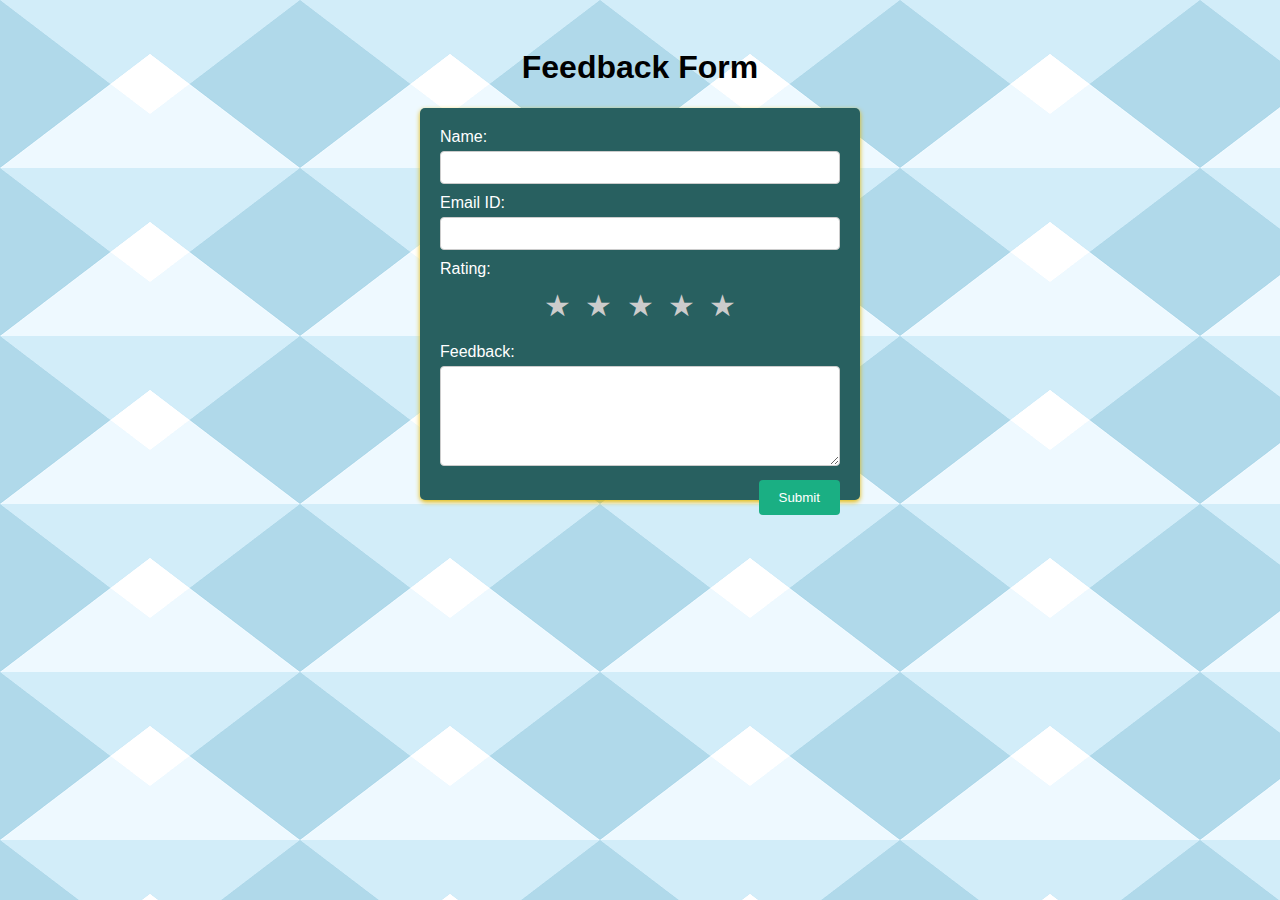
<file: Assignment 2/feedback.html>
<!DOCTYPE html>
<html>
<head>
  <title>Feedback Form</title>
  <link rel="stylesheet" type="text/css" href="style.css">
</head>
<body>
  <h1>Feedback Form</h1>
  <form id="feedbackForm" action="#" method="POST">
    <label for="name">Name:</label>
    <input type="text" id="name" name="name" required><br>

    <label for="email">Email ID:</label>
    <input type="email" id="email" name="email" required><br>

    <label for="rating">Rating:</label>
    <div class="rating">
      <input type="radio" id="star5" name="rating" value="5" required>
      <label for="star5"></label>
      <input type="radio" id="star4" name="rating" value="4" required>
      <label for="star4"></label>
      <input type="radio" id="star3" name="rating" value="3" required>
      <label for="star3"></label>
      <input type="radio" id="star2" name="rating" value="2" required>
      <label for="star2"></label>
      <input type="radio" id="star1" name="rating" value="1" required>
      <label for="star1"></label>
    </div>

    <label for="feedback">Feedback:</label>
    <textarea id="feedback" name="feedback" required></textarea><br>

    <input type="submit" value="Submit">
  </form>

  <div id="popup" class="popup">
    <div class="popup-content">
      <span class="close">&times;</span>
      <h2>Thank you for your feedback!</h2>
      <p>We appreciate your valuable input.</p>
    </div>
  </div>

  <script src="script.js"></script>
</body>
</html>
</file>
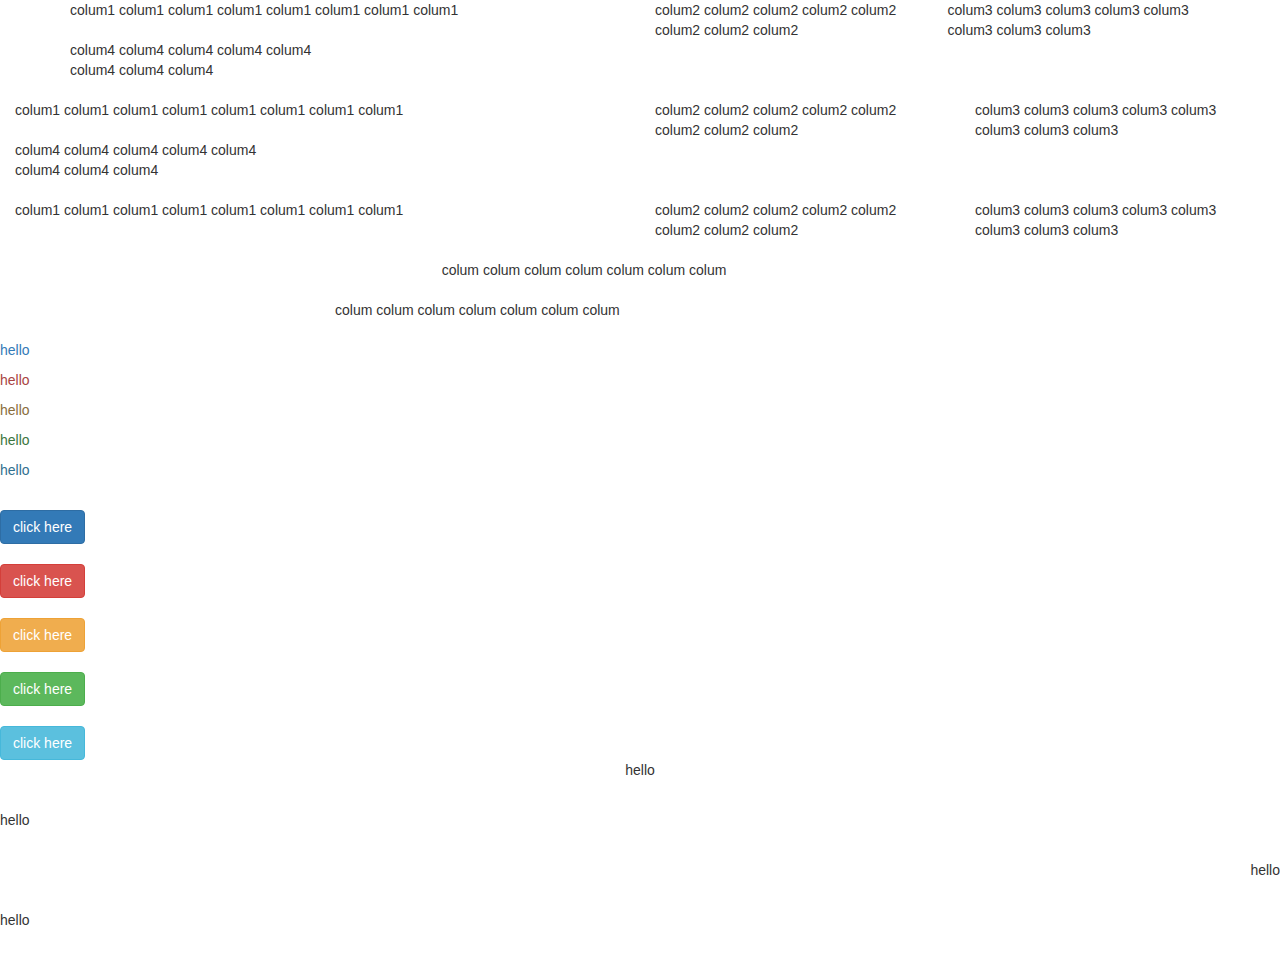
<file: Day 1-4/1.html>
<!DOCTYPE html>
<html lang="en">
<head>
    <meta charset="UTF-8">
    <meta name="viewport" content="width=device-width, initial-scale=1.0">
    <title>DEMO BOOTSTRAP</title>
    <link rel="stylesheet" href="bootstrap.css">

</head>
<body>
    <div class="container">
        <div class="row">
            <div class="col-xs-12 col-md-6 col-sm-4 col-lg=3">
                colum1 colum1 colum1 colum1 colum1 colum1  colum1 colum1 
            </div>
            <div class="col-xs-12 col-md-6 col-sm-4 col-lg-3">
                colum2 colum2 colum2 colum2 colum2 colum2 colum2 colum2 
            </div>
            <div class="col-xs-12 col-md-6 col-sm-4 col-lg-3">
                colum3 colum3 colum3 colum3 colum3 colum3 colum3 colum3 
            </div>
            <div class="col-xs-12 col-md-6 col-sm-4 col-lg-3">
                colum4 colum4 colum4 colum4 colum4 colum4 colum4 colum4 
            </div>
        </div>
    </div>
    <br>
    <div class="container-fluid">
        <div class="row">
            <div class="col-xs-12 col-md-6 col-sm-4 col-lg=3">
                colum1 colum1 colum1 colum1 colum1 colum1  colum1 colum1 
            </div>
            <div class="col-xs-12 col-md-6 col-sm-4 col-lg-3">
                colum2 colum2 colum2 colum2 colum2 colum2 colum2 colum2 
            </div>
            <div class="col-xs-12 col-md-6 col-sm-4 col-lg-3">
                colum3 colum3 colum3 colum3 colum3 colum3 colum3 colum3 
            </div>
            <div class="col-xs-12 col-md-6 col-sm-4 col-lg-3">
                colum4 colum4 colum4 colum4 colum4 colum4 colum4 colum4 
            </div>
        </div>
    </div>
 <br>
   <div class="container-fluid">
    <div class="row">
        <div class="col-xs-12 col-md-6 col-sm-4 col-lg=3">
            colum1 colum1 colum1 colum1 colum1 colum1  colum1 colum1 
        </div>
        <div class="col-xs-12 col-md-6 col-sm-4 col-lg-3">
            colum2 colum2 colum2 colum2 colum2 colum2 colum2 colum2 
        </div>
        <div class="col-xs-12 col-md-6 col-sm-4 col-lg-3">
            colum3 colum3 colum3 colum3 colum3 colum3 colum3 colum3 
        </div>
    </div>
   </div>
   <br>
    <div class="container-fluid">
        <div class="row">
            <div class="col-xs-12 col-md-4 col-sm-4 col-lg-4"></div>
            <div class="col-xs-12 col-md-4 col-ms-4 col-lg-4">
                colum colum colum colum colum colum  colum 
            </div>
            <div class="col-xs-12 col-md-4 col-sm-4 col-lg-4"></div>
        </div>
    </div>
    <br>
    <div class="container-fluid">
        <div class="row">
            <div class="col-xs-12 col-sm-offset-3 col-sm-6 col-md-6 col-md-offset-3 col-lg-6 col-lg-offset-3">
                colum colum colum colum colum colum  colum 
            </div>
        </div>
    </div>
    <br>
   <p class="text-primary">hello</p>
   <p class="text-danger">hello</p>
    <p class="text-warning">hello</p>
    <p class="text-success">hello</p>
    <p class="text-info">hello</p>
    <br>
    <a class="btn btn-primary">click here</a><br><br>
    <a class="btn btn-danger">click here</a><br><br>
    <a class="btn btn-warning">click here</a><br><br>
    <a class="btn btn-success">click here</a><br><br>
    <a class="btn btn-info">click here</a>
<br>
<p class="text-center">hello</p><br>
    <p class="text-left">hello</p><br>
    <p class="text-right">hello</p><br>
    <p class="text-justify">hello</p>
    <br>

</body>
</html>
</file>
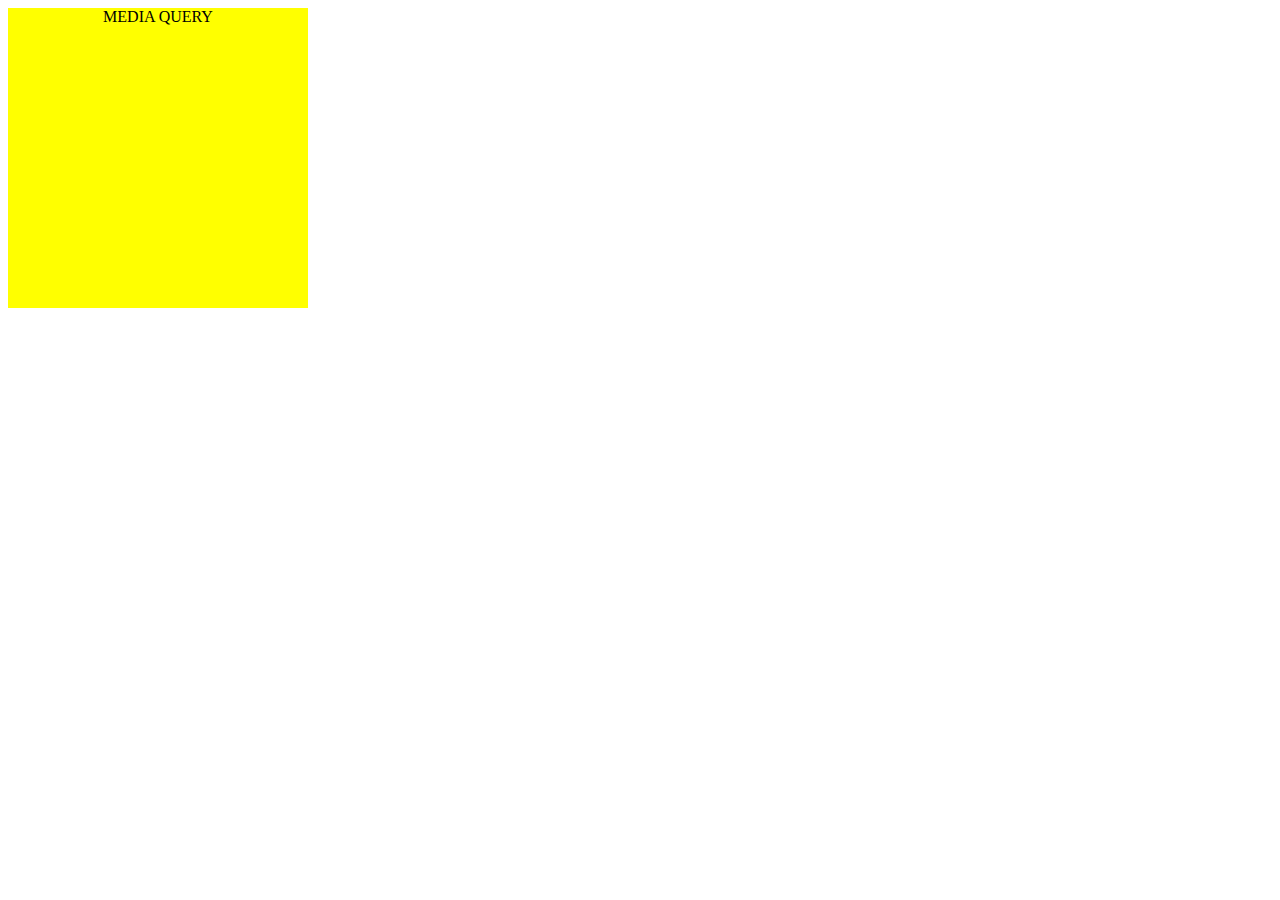
<file: Day 1-4/2.html>
<!DOCTYPE html>
<html lang="en">
<head>
    <meta charset="UTF-8">
    <meta name="viewport" content="width=device-width, initial-scale=1.0">
    <title>media query</title>
    <style>
        #d1{
            width: 100px; height: 100px; background-color: aqua;
        }
        @media(min-width:500px){
            #d1{
                width: 80%; height: 80%; background-color: aquamarine;
            }
        }
        @media(min-width:768px){
            #d1{
                width: 60%; height: 60%; background-color: green;
            }
        }
        @media(min-width:992px){
            #d1{
                width: 40%; height: 40%; background-color:gray;
            }
        }
        @media(min-width:1200px){
            #d1{
            width: 20%; height: 20%; background-color: yellow;
            }
        }
        @media(min-width:1400px){
            #d1{
                width: 10%; height: 10%; background-color: aquamarine;
            }
        }
    </style>
</head>
<body>
    <div id="d1" style="text-align: center;  min-width:300px; min-height: 300px;">MEDIA QUERY</div>
</body>
</html>
</file>
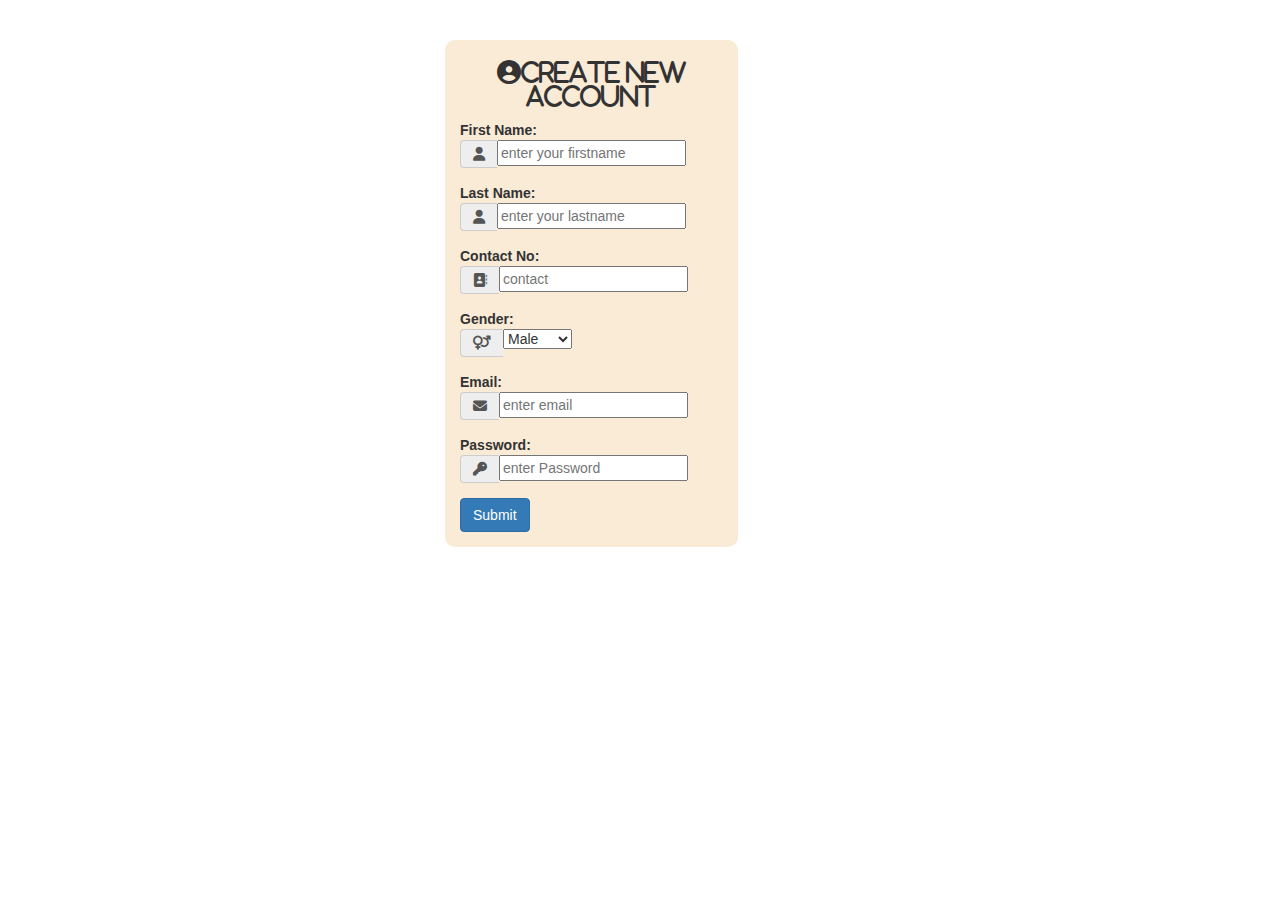
<file: Day 1-4/3.html>
<!DOCTYPE html>
<html lang="en">
<head>
    <meta charset="UTF-8">
    <meta name="viewport" content="width=device-width, initial-scale=1.0">
    <title>form</title>
    <link  rel="stylesheet" type="text/css" href="https://cdnjs.cloudflare.com/ajax/libs/font-awesome/6.4.0/css/all.min.css">
    <link rel="stylesheet"  type="text/css" href="bootstrap.css">
    <style>
      
        #CNAform{
            margin-top: 40px;
            margin-bottom: 40px;
            border-radius: 10px;
            background-color:antiquewhite ;
           
        }
    </style>
</head>
<body>
    <div class="container" >
        <div class="row">
            <div class="col-xs-12 col-sm-offset-3 col-sm-6 col-md-offset-4 col-md-4 col-lg-3" id="CNAform">
                <h3 class="text-center"><i class="fa fa-user-circle" aria-hidden="true">create new account</i></h3>
            
         <div class="form-group"><b>First Name:</b>
            <div class="input-group">
                <span class="input-group-addon">
                    <i class="fa fa-user"></i>
                </span>
                <input type="text" id="Txtfirstname" maxlength="10" placeholder="enter your firstname"/>
            </div>
            <small id="Txtfirstnamecvalidate" class="text-danger"></small>
            </small>
        </div>
        <div class="form-group"><b>Last Name:</b>
            <div class="input-group">
                <span class="input-group-addon">
                    <i class="fa fa-user"></i>
                </span>
                <input type="text" id="Txtlastname" maxlength="10" placeholder="enter your lastname"/>
            </div>
            <small id="Txtlastnamecvalidate" class="text-danger"></small>
        </small>
        </div>
       
        <div class="form-group"><b>Contact No:</b>
            <div class="input-group">
                <span class="input-group-addon">
                    <i class="fa fa-address-book" aria-hidden="true"></i>
                </span>
                <input type="text" id="contact" maxlength="10" placeholder="contact"/>
            </div>
            <small id="contact" class="text-danger"></small>
        </small>
        </div>
        
        <div class="form-group"><b>Gender:</b>
            <div class="input-group">
                <span class="input-group-addon">
                    <i class="fa fa-venus-mars"></i>
                </span>
                <select id="Gender" name="Gender">
                    <option value="M">Male</option>
                    <option value="M">Female</option>
                </select>
            </div>
            <small id="gender" class="text-danger"></small>
        </small>
        </div>
        <div class="form-group"><b>Email:</b>
            <div class="input-group">
                <span class="input-group-addon">
                    <i class="fa fa-envelope" aria-hidden="true"></i>
                </span>
                <input type="text" id="email" maxlength="50" placeholder="enter email"/>
            </div>
            <small id="email" class="text-danger"></small>
        </small>
        </div>
        
        <div class="form-group"><b>Password:</b>
            <div class="input-group">
                <span class="input-group-addon">
                    <i class="fa fa-key" aria-hidden="true"></i>
                </span>
                <input type="password" id="email" maxlength="50" placeholder="enter Password"/>
            </div>
            <small id="Password" class="text-danger"></small>
        </small>
        </div>
        <div class="form-group">
            <a id="button" class="btn btn-primary">
                <i style="color: aqua;"></i>
                Submit
            </a>
        </div>

        </div>
    </div>
    </div>

</body>
</html>
</file>
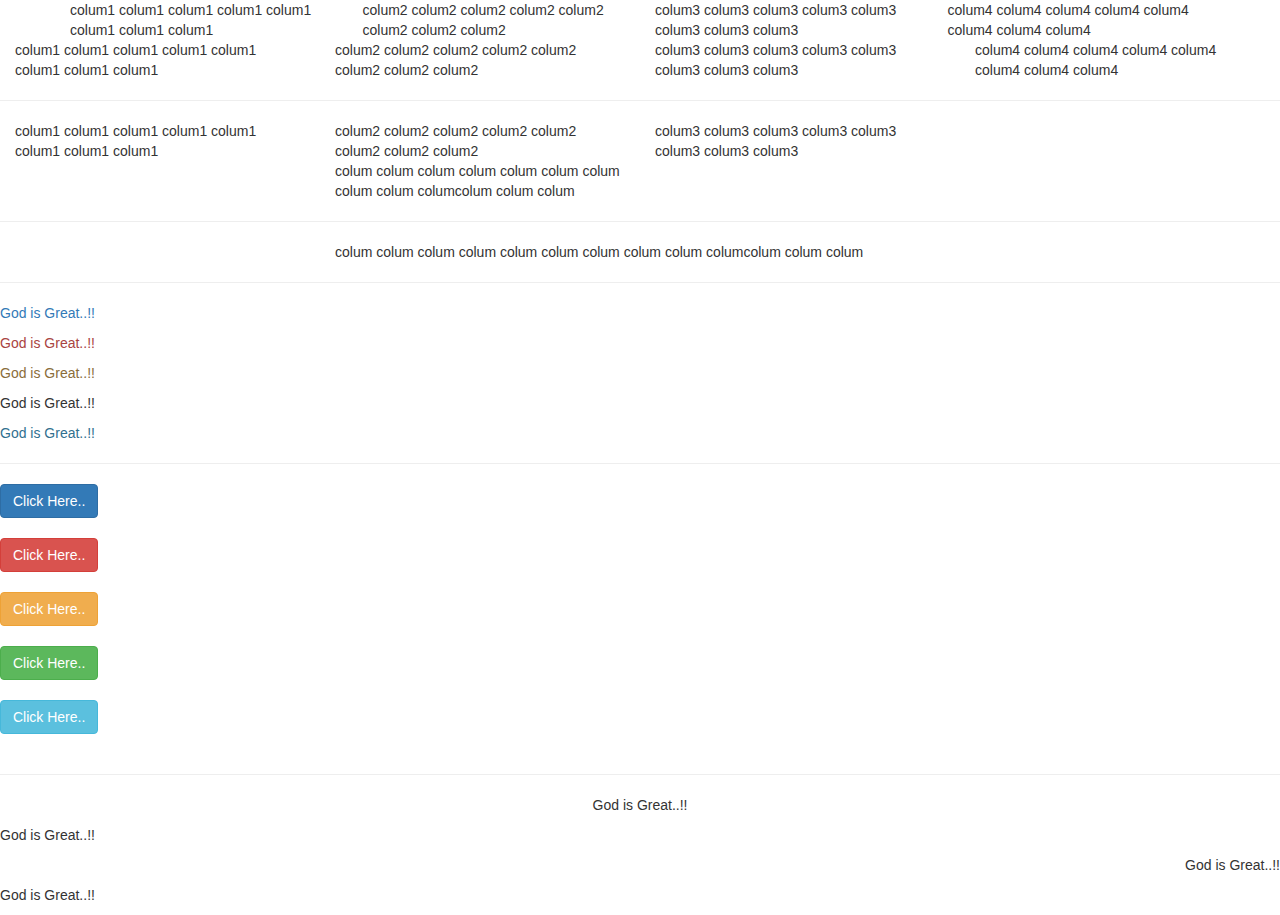
<file: Day 1-4/bootstrap.html>
<!DOCTYPE html>
<html lang="en">
<head>
    <meta charset="UTF-8">
    <meta name="viewport" content="width=device-width, initial-scale=1.0">
    <title>Document</title>
    <link rel="stylesheet" href="bootstrap.css" type="text/css">
</head>
<body>
    <div class="container">
        <div class="row">
            <div class="col-xs-12 col-md-6 col-sm-4 col-lg-3">
                colum1 colum1 colum1 colum1 colum1 colum1 colum1 colum1
            </div>
            <div class="col-xs-12 col-md-6 col-sm-4 col-lg-3">
                colum2 colum2 colum2 colum2 colum2 colum2 colum2 colum2
            </div>
            <div class="col-xs-12 col-md-6 col-sm-4 col-lg-3">
                colum3 colum3 colum3 colum3 colum3 colum3 colum3 colum3
            </div>
            <div class="col-xs-12 col-md-6 col-sm-4 col-lg-3">
                colum4 colum4 colum4 colum4 colum4 colum4 colum4 colum4
            </div>
        </div>
    </div>
    <div class="container-fluid">
        <div class="row">
            <div class="col-xs-12 col-md-6 col-sm-4 col-lg-3">
                colum1 colum1 colum1 colum1 colum1 colum1 colum1 colum1
            </div>
            <div class="col-xs-12 col-md-6 col-sm-4 col-lg-3">
                colum2 colum2 colum2 colum2 colum2 colum2 colum2 colum2
            </div>
            <div class="col-xs-12 col-md-6 col-sm-4 col-lg-3">
                colum3 colum3 colum3 colum3 colum3 colum3 colum3 colum3
            </div>
            <div class="col-xs-12 col-md-6 col-sm-4 col-lg-3">
                colum4 colum4 colum4 colum4 colum4 colum4 colum4 colum4
            </div>
        </div>
    </div>
    <hr>
    <div class="container-fluid">
        <div class="row">
            <div class="col-xs-12 col-md-6 col-sm-4 col-lg-3">
                colum1 colum1 colum1 colum1 colum1 colum1 colum1 colum1
            </div>
            <div class="col-xs-12 col-md-6 col-sm-4 col-lg-3">
                colum2 colum2 colum2 colum2 colum2 colum2 colum2 colum2
            </div>
            <div class="col-xs-12 col-md-6 col-sm-4 col-lg-3">
                colum3 colum3 colum3 colum3 colum3 colum3 colum3 colum3
            </div>
           
        </div>
    </div>
    <div class="container-fluid">
        <div class="row">
            <div class="col-xs-12 col-md-4 col-sm-4 col-lg-3"></div>
            <div class="col-xs-12 col-md-4 col-sm-4 col-lg-3">
                colum colum colum colum colum colum colum colum colum columcolum colum colum
            </div>
            <div class="col-xs-12 col-md-4 col-sm-4 col-lg-40"></div>

        </div>
    </div><hr>
    <div class="container-fluid">
        <div class="row">

            <div class="col-xs-12 col-sm-offset-3 col-sm-6 col-md-6 col-md-offset-3 col-lg-6 col-lg-offset-3 ">
                colum colum colum colum colum colum colum colum colum columcolum colum colum
            </div>
           

        </div>
    </div><hr>
    <p class="text-primary">God is Great..!!</p>
    <p class="text-danger">God is Great..!!</p>
    <p class="text-warning">God is Great..!!</p>
    <p class="text-suceess">God is Great..!!</p>
    <p class="text-info">God is Great..!!</p>
<hr>
<a href="" class="btn btn-primary">Click Here..</a><br><br>
<a href="" class="btn btn-danger">Click Here..</a><br><br>
<a href="" class="btn btn-warning">Click Here..</a><br><br>
<a href="" class="btn btn-success">Click Here..</a><br><br>
<a href="" class="btn btn-info">Click Here..</a><br><br>
<hr>
<p class="text-center">God is Great..!!</p>
<p class="text-left">God is Great..!!</p>
<p class="text-right">God is Great..!!</p>
<p class="text-justify">God is Great..!!</p>



</body>  
</html>
</file>
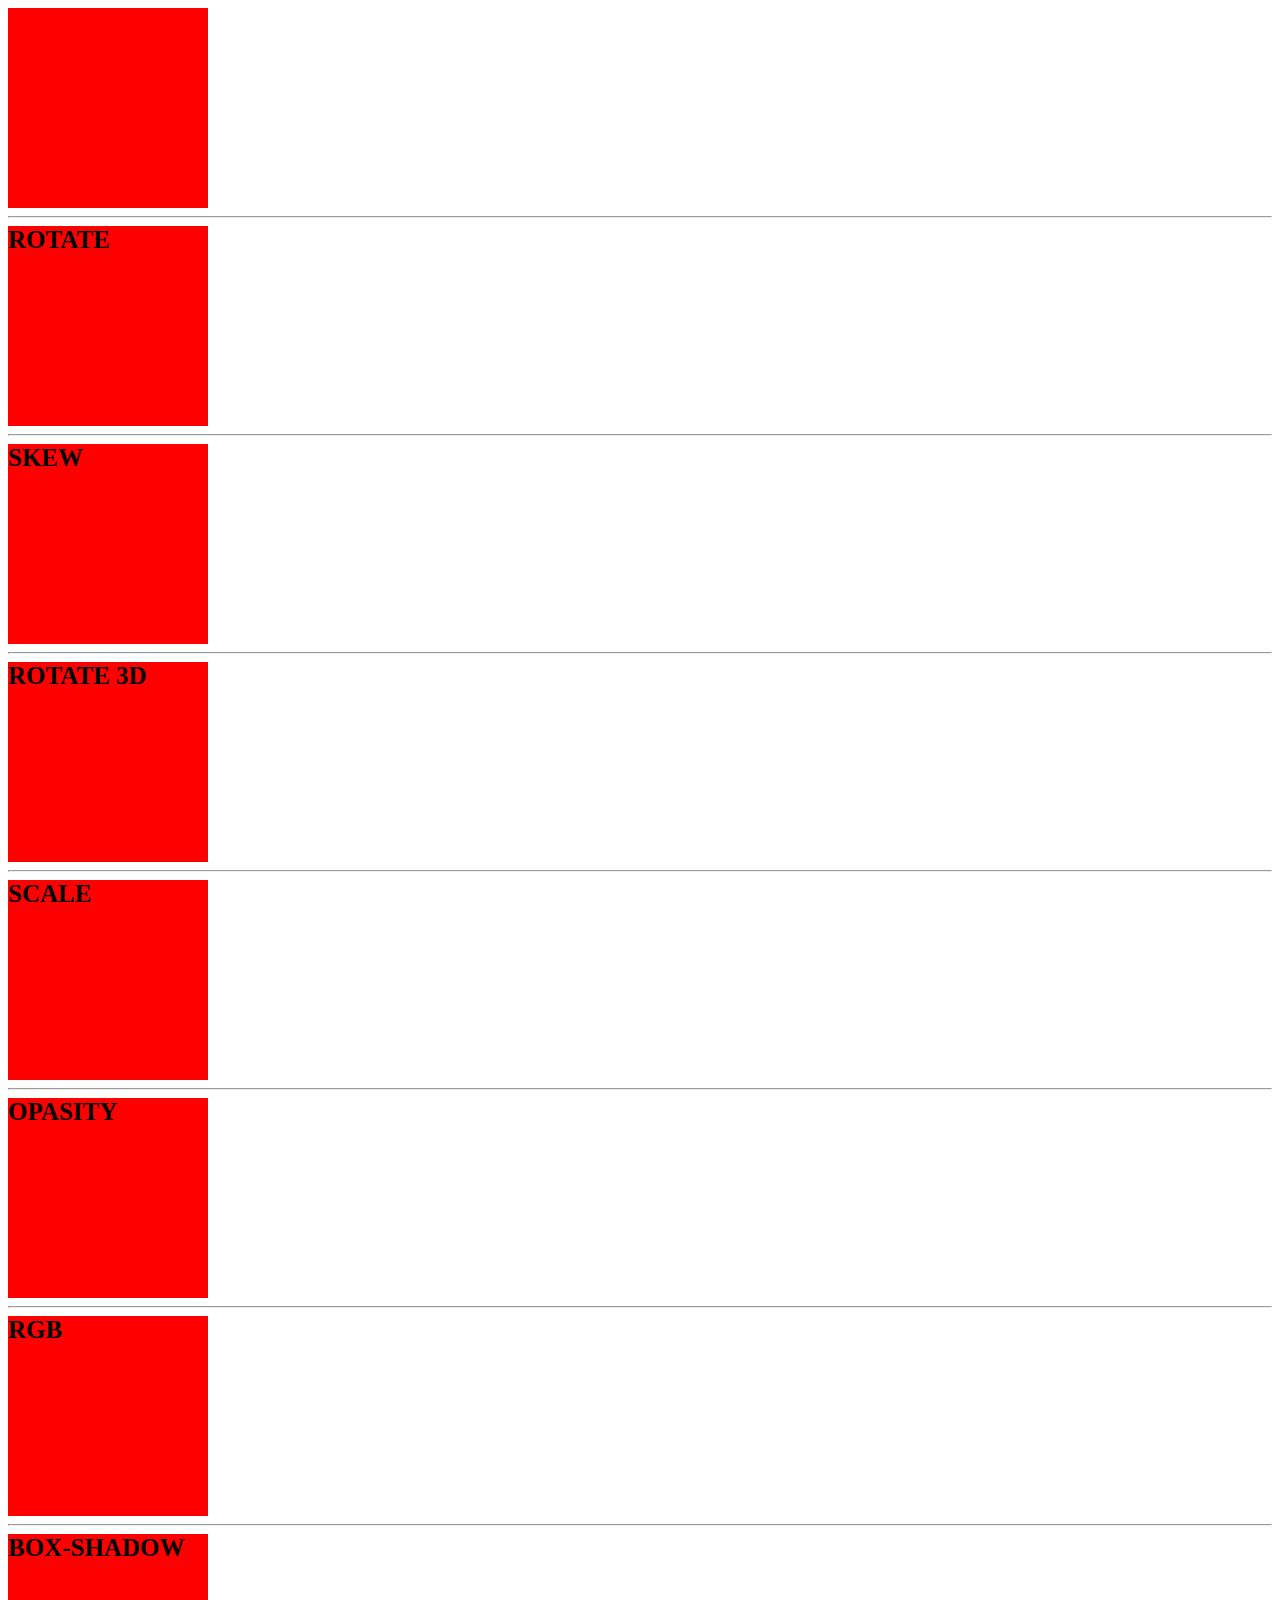
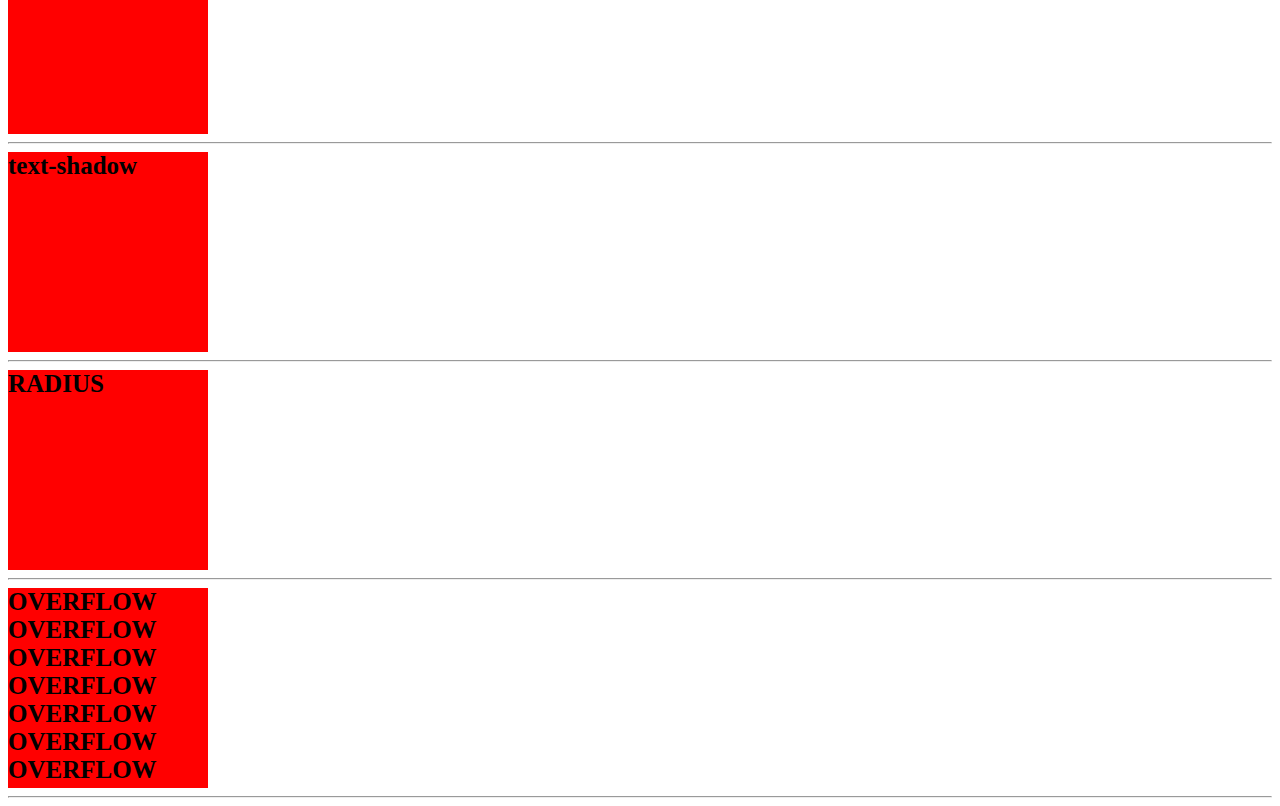
<file: Day 1-4/demo.html>
<!DOCTYPE html>
<html lang="en">

<head>
    <meta charset="UTF-8">
    <meta name="viewport" content="width=device-width, initial-scale=1.0">
    <title>Document</title>
    <style>
        div {


            height: 200px;
            width: 200px;
            transition: 3s;
            font-size: 25px;
            font-weight: bold;
            color: black;
            background-color: red;
        }

        #translateDiv:hover {
            -webkit-transform: translate(100px, 100px);
            -noz-transform: translate(100px, 100px);
            -ns-transform: translate(100px 100px);
            -o-transform: translate(100px, 100px);
            transform: translate(100px, 100px);
            background-color: blue;
            color: yellow;

        }

        #rotateDiv:hover {
            -webkit-transform: rotate(360deg);
            -noz-transform: rotate(360deg);
            -ns-transform: rotate(360deg);
            -o-transform: rotate(360deg);
            transform: rotate(360deg);
            background-color: blue;

        }
        #skewDiv:hover{
            -webkit-transform: skew(10deg,0);
            color: yellowgreen;
            background-color: blue;

        }
        #r3:hover{
            -webkit-transform: rotate3d(1,1,0,360deg);
            color: yellowgreen;
            background-color: blue;
        }
        #r5:hover{
            -webkit-transform: scale(2);
            color: yellowgreen;
            background-color: blue;
        }
    #r6:hover{
        filter: opacity(0.5);
    }
    #r7:hover{
        color: rgb(232, 225, 26);
        font-size: 40px;
    }
    #r8:hover{
        box-shadow: 5px 10px blue;
    }
    #r9:hover{
        text-shadow: 3px 3px 3px yellow;
    }
    #r10:hover{
        border-radius: 50%;
    }
    #r11:hover{
overflow: scroll;
    }
    </style>

</head>

<body>
    <div id="translateDiv"translate></div><hr>
    <div id="rotateDiv">ROTATE</div ><hr>
    <div id="skewDiv">SKEW</div><hr>
    <div id="r3">ROTATE 3D</div><hr>
    <div id="r5">SCALE</div><hr>
    <div id="r6">OPASITY</div><hr>
    <div id="r7">RGB</div><hr>
    <div id="r8">BOX-SHADOW</div><hr>
    <div id="r9">text-shadow</div><hr>
    <div id="r10">RADIUS</div><hr>
    <div id="r11">OVERFLOW
        OVERFLOW
        OVERFLOW
        OVERFLOW
        OVERFLOW
        OVERFLOW
        OVERFLOW
    </div><hr>

</body>

</html>
</file>
<file: Assignment 2/style.css>
body {
    font-family: Arial, sans-serif;
    background-color: #beeeee;
    padding: 20px;
    background-image: url(images.png);
    
  }
  
  h1 {
    text-align: center;
  }
  
  form {
    max-width: 400px;
    margin: 0 auto;
    background-color:rgb(40, 96, 96);
    padding: 20px;
    border-radius: 5px;
    box-shadow: 0 2px 5px rgb(227, 183, 3);
    color:white;
    
  }
  
  label {
    display: inline-block;
    margin-bottom: 5px;
  }
  
  input[type="text"],
  input[type="email"],
  textarea {
    width: 100%;
    padding: 8px;
    border: 1px solid #ccc;
    border-radius: 4px;
    box-sizing: border-box;
    margin-bottom: 10px;
  }
  
  .rating {
    direction: rtl;
    unicode-bidi: bidi-override;
    text-align: center;
    margin-bottom: 10px;
  }
  
  .rating input[type="radio"] {
    display: none;
  }
  
  .rating label {
    display: inline-block;
    padding: 5px;
    font-size: 30px;
    color: #ccc;
    cursor: pointer;
  }
  
  .rating label:before {
    content: '★';
  }
  
  .rating input[type="radio"]:checked ~ label {
    color: #ffcc00;
  }
  
  textarea {
    height: 100px;
  }
  
  input[type="submit"] {
    background-color: #1aaf83;
    color: white;
    padding: 10px 20px;
    border: none;
    border-radius: 4px;
    cursor: pointer;
    float: right;
  }
  
  .popup {
    display: none;
    position: fixed;
    left: 0;
    top: 0;
    width: 100%;
    height: 100%;
    background-color: rgba(0, 0, 0, 0.5);
  }
  
  .popup-content {
    background-color: #fff;
    padding: 20px;
    margin: 200px auto;
    width: 50%;
    text-align: center;
    border-radius: 5px;
    box-shadow: 0 2px 5px rgba(82, 79, 79, 0.423);
  }
  
  .close {
    color: #958585;
    float: right;
    font-size: 28px;
    font-weight: bold;
    cursor: pointer;
  }
  
  .close:hover,
  .close:focus {
    color: #000;
    text-decoration: none;
    cursor: pointer;
  }
</file>
